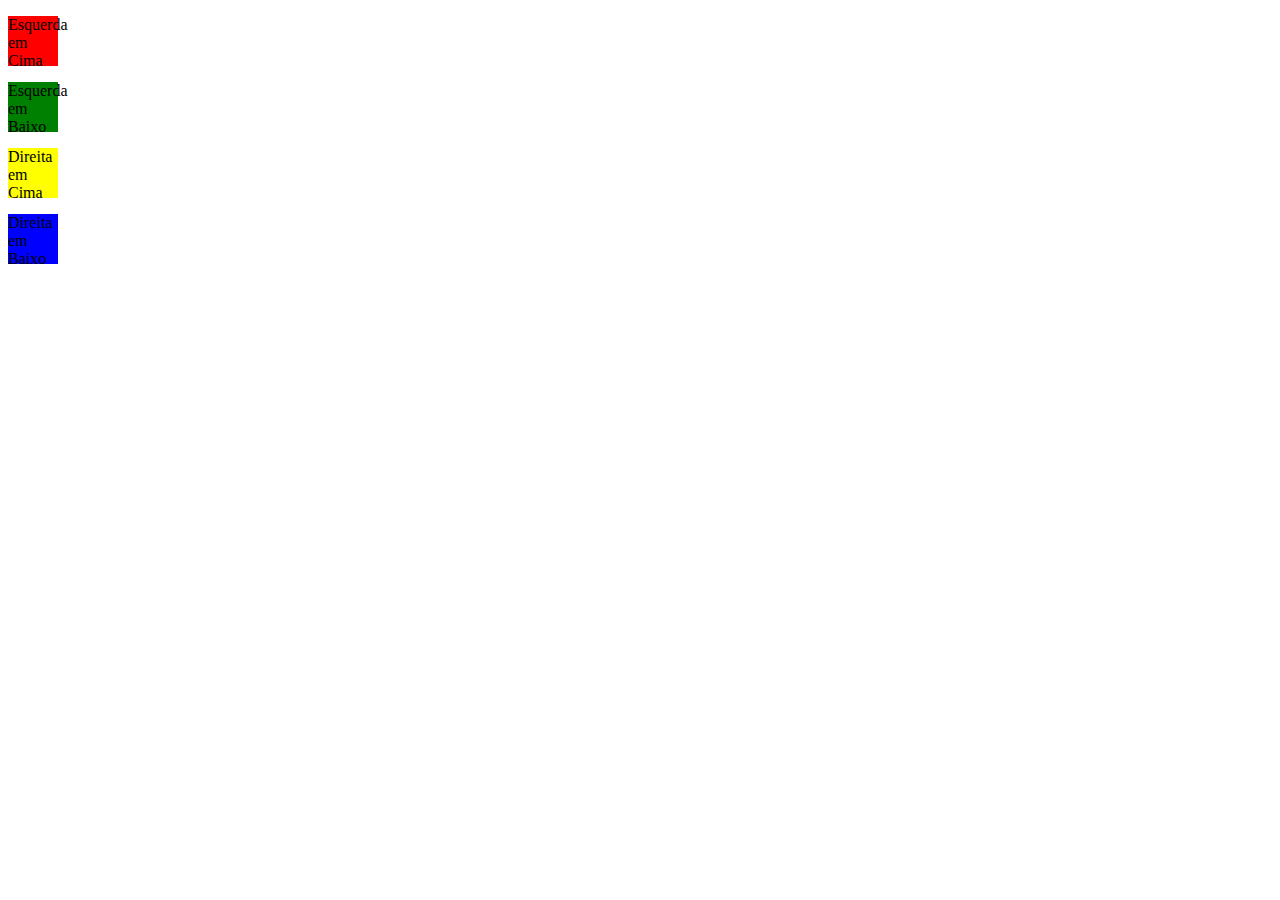
<file: Questão01/index.html>
<!DOCTYPE HTML >
<html lang=”pt-br”>
<head>
  <title>Posicionamento com CSS</title>
  <link rel="stylesheet" href="estilo01.css" type="text/css">
</head>

<body>		

<div class="esqcima">
  <p>Esquerda em Cima</p>
</div>

<div class="esqbaixo">
  <p>Esquerda em Baixo</p>
</div>

<div class="dircima">
  <p>Direita em Cima</p>
</div>

<div class="dirbaixo">
  <p>Direita em Baixo</p>
</div>

</body>
</html>
</file>
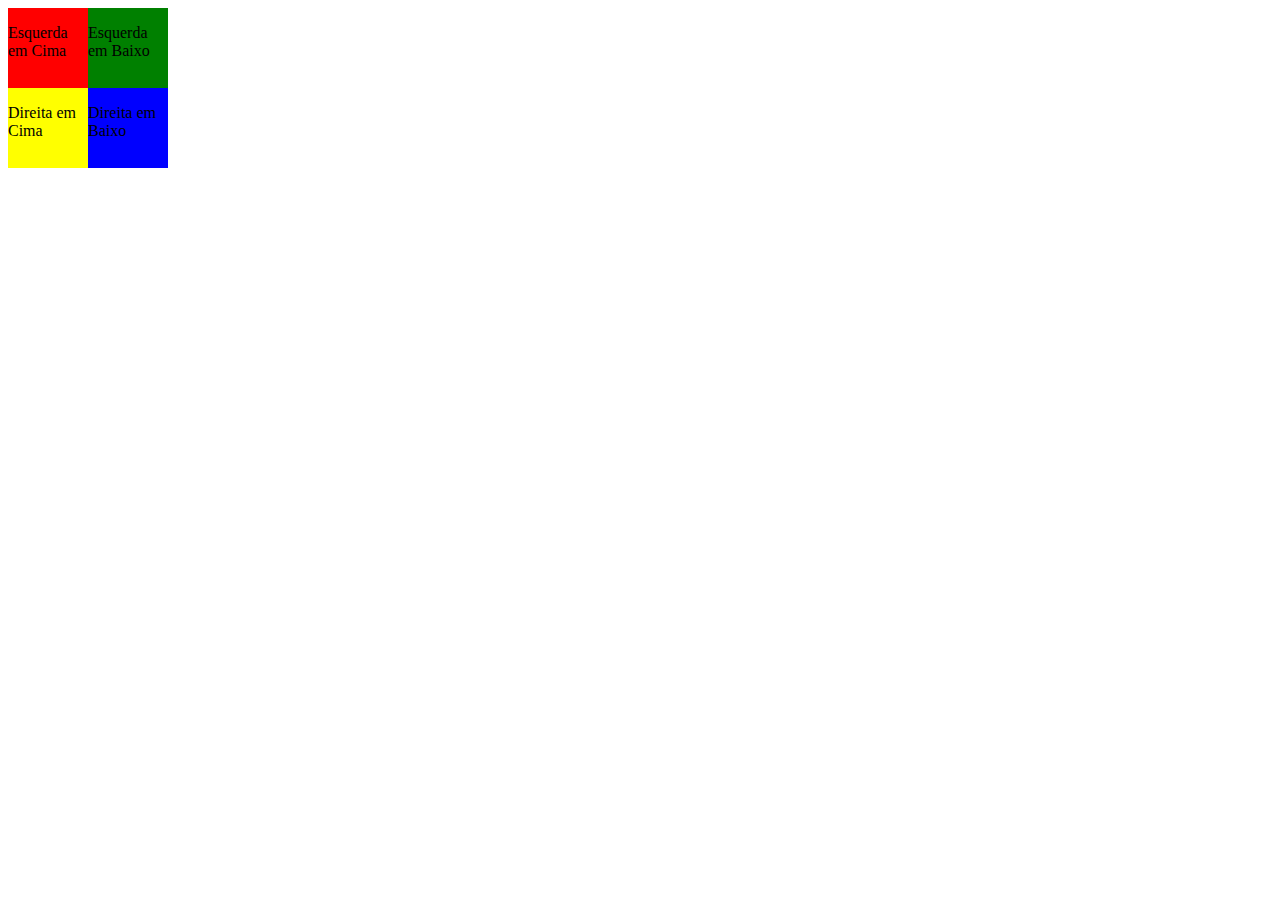
<file: Questão02/index.html>
<!DOCTYPE HTML >
<html lang=”pt-br”>
<head>
  <title>Posicionamento com display com CSS</title>
  <link rel="stylesheet" href="estilo02.css" type="text/css">
</head>

<body>		

<div class="container">
    <div class="esqcima">
        <p>Esquerda em Cima</p>
    </div>

    <div class="esqbaixo">
        <p>Esquerda em Baixo</p>
    </div>
</div>

<div class="lado">
    <div class="dircima">
        <p>Direita em Cima</p>
    </div>

    <div class="dirbaixo">
        <p>Direita em Baixo</p>
    </div>
</div>

</body>
</html>
</file>
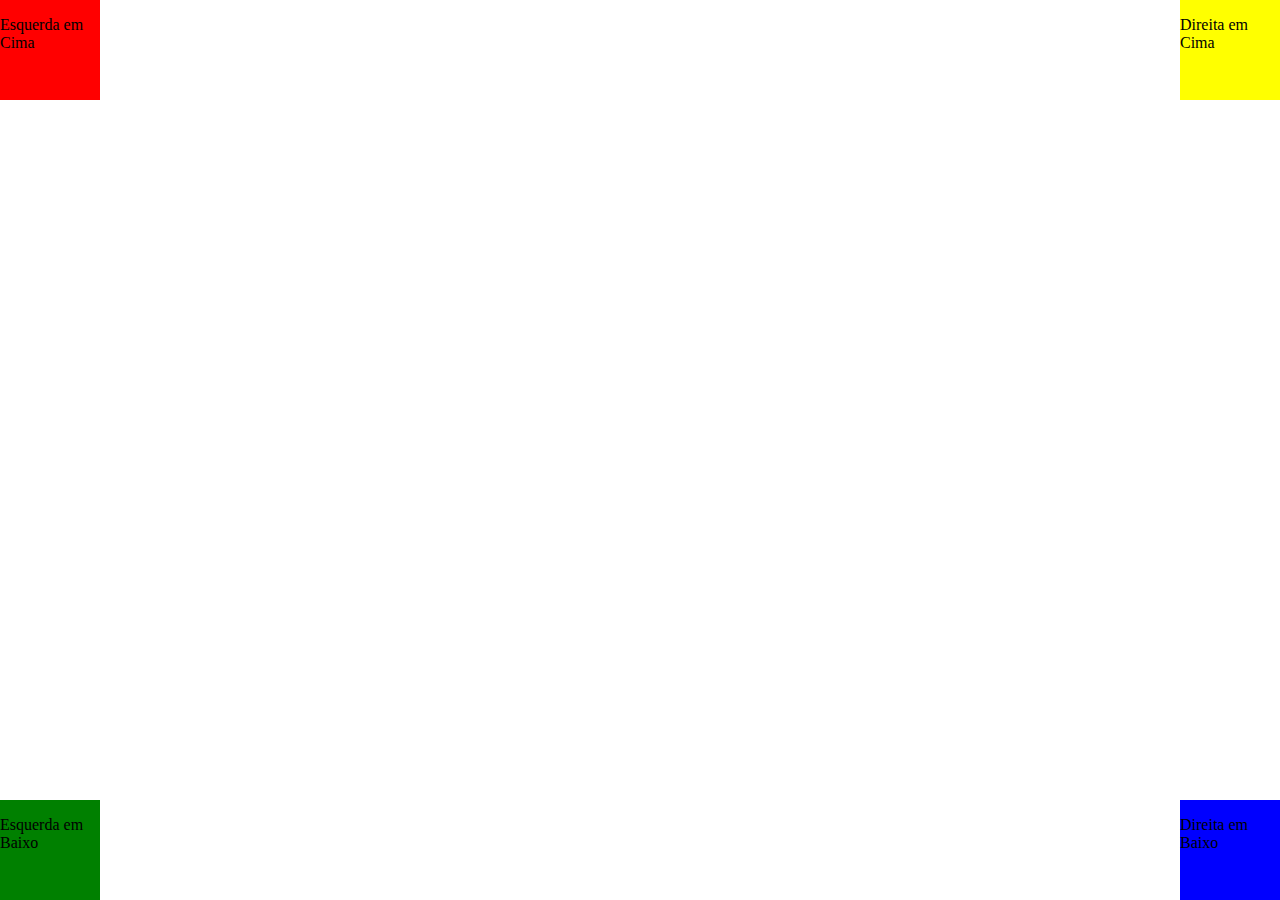
<file: Questão03/index.html>
<!DOCTYPE HTML >
<html lang=”pt-br”>
<head>
  <title>Posicionamento absoluto com CSS</title>
  <link rel="stylesheet" href="estilo03.css" type="text/css">
</head>

<body>		

<div class="esqcima">
  <p>Esquerda em Cima</p>
</div>

<div class="esqbaixo">
  <p>Esquerda em Baixo</p>
</div>

<div class="dircima">
  <p>Direita em Cima</p>
</div>

<div class="dirbaixo">
  <p>Direita em Baixo</p>
</div>

</body>
</html>
</file>
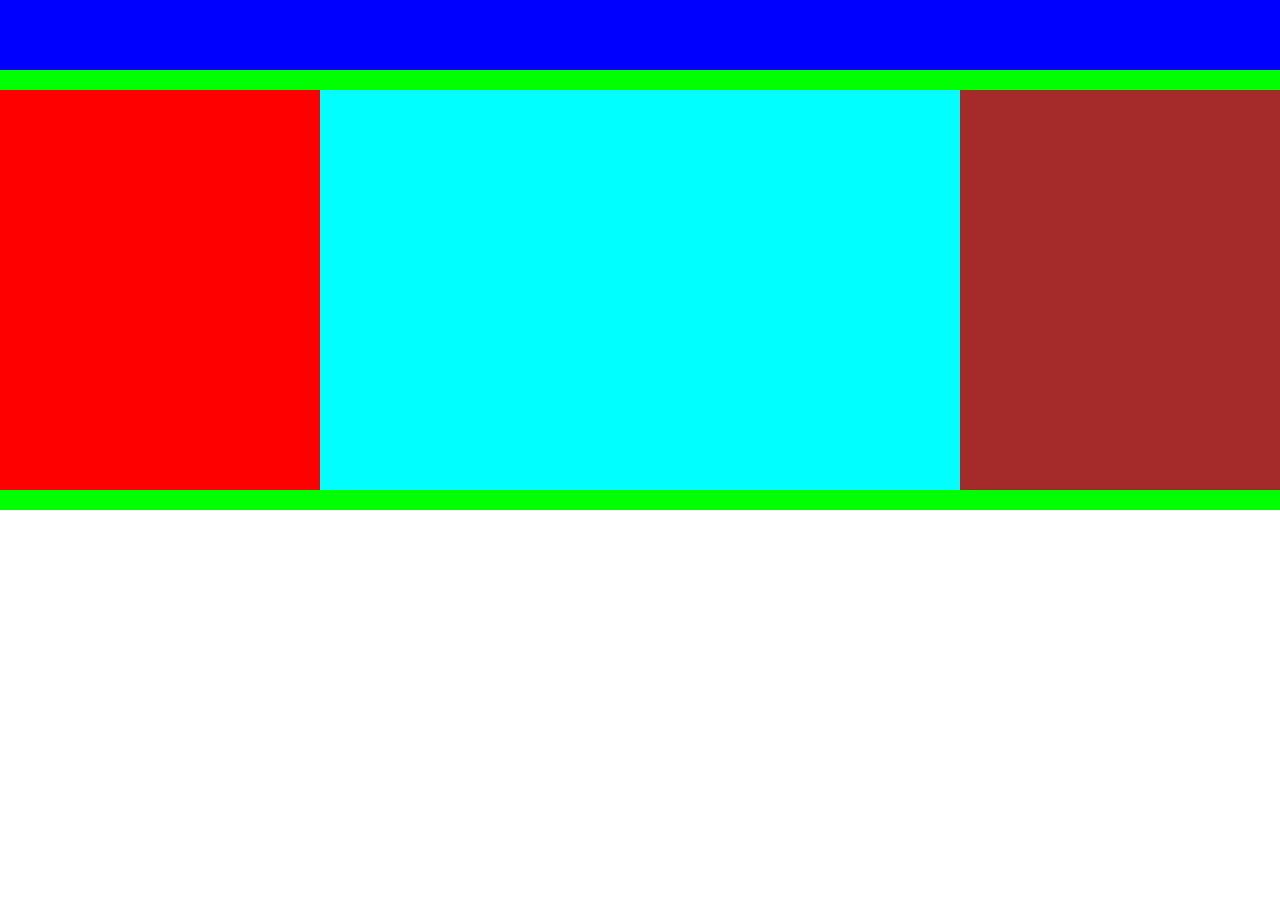
<file: Questão05/index.html>
<!DOCTYPE html>
<html lang="pt-BR">
<head>
    <meta charset="UTF-8">
    <meta name="viewport" content="width=device-width, initial-scale=1.0">
    <title>Layout</title>
    <link rel="stylesheet" href="estilo05.css">
</head>
<body>
    <div class="container">
        <div class="cima"></div>
        <div class="divisao"></div>
        <div class="esquerda"></div>
        <div class="centro"></div>
        <div class="direita"></div>
        <div class="baixo"></div>
    </div>
</body>
</html>
</file>
<file: Questão01/estilo01.css>
.esqcima{
    background-color: red;
    padding: 0px;
    margin: 0px;
    height: 50px;
    width: 50px;
}
    
.esqbaixo{
    background-color: green;
    padding: 0px;
    margin: 0px;
    height: 50px;
    width: 50px;
}

.dircima{
    background-color: yellow;
    padding: 0px;
    margin: 0px;
    height: 50px;
    width: 50px;
}

.dirbaixo{
    background-color: blue;
    padding: 0px;
    margin: 0px;
    height: 50px;
    width: 50px;
}
</file>
<file: Questão02/estilo02.css>
.lado {
    display: flex;
    
}

.container{
    display: flex;
}

.esqcima,
.dircima,
.esqbaixo,
.dirbaixo {
  width: 80px;
  height: 80px;
  margin: 0;
  padding: 0;
  vertical-align: top;
}
  
.esqcima {
    background-color: red;
    
}
  
.dircima {
    background-color: yellow;
    
}
  
.esqbaixo {
    background-color: green;
    
}
  
.dirbaixo {
    background-color: blue;
    
}
</file>
<file: Questão03/estilo03.css>
div {
    position: absolute;
    width: 100px;
    height: 100px;
    margin: 0;
    padding: 0;
}
  
.esqcima {
    background-color: red;
    top: 0;
    left: 0;
}
  
.dircima {
    background-color: yellow;
    top: 0;
    right: 0;
}
  
.esqbaixo {
    background-color: green;
    bottom: 0;
    left: 0;
}
  
.dirbaixo {
    background-color: blue;
    bottom: 0;
    right: 0;
}
</file>
<file: Questão05/estilo05.css>
* {
    margin: 0;
    padding: 0;
    box-sizing: border-box;
}

/*.container {
    position: relative;
    margin: 0 auto;
}*/

.cima {
    width: 100%;
    height: 70px;
    background-color: blue;
    float: left;
}

.divisao{
    width: 100%;
    height: 20px;
    background-color: lime;
    float: left;
}

.esquerda {
    width: 25%;
    height: 400px;
    background-color: red;
    float: left;
}

.centro {
    width: 50%;
    height: 400px;
    background-color: cyan;
    float: left;
}

.direita {
    width: 25%;
    height: 400px;
    background-color: brown;
    float: left;
}

.baixo {
    width: 100%;
    height: 20px;
    background-color: lime;
    clear: both;
}
</file>
